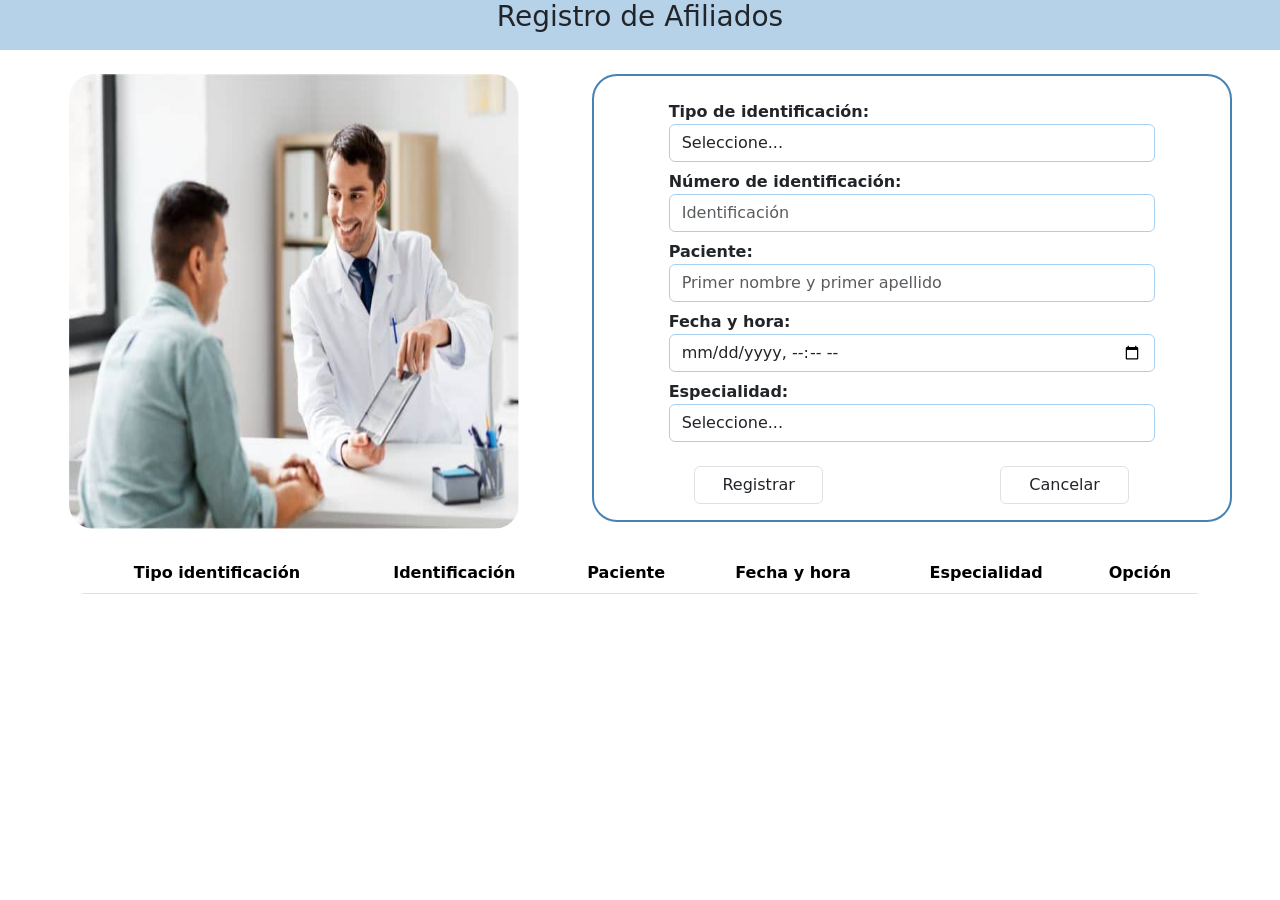
<file: html/afiliados.html>
<!DOCTYPE html>
<html lang="en">
  <head>
    <!-- Required meta tags -->
    <meta charset="utf-8" />
    <meta name="viewport" content="width=device-width, initial-scale=1" />

    <!-- Bootstrap CSS -->
    <link
      href="https://cdn.jsdelivr.net/npm/bootstrap@5.0.2/dist/css/bootstrap.min.css"
      rel="stylesheet"
      integrity="sha384-EVSTQN3/azprG1Anm3QDgpJLIm9Nao0Yz1ztcQTwFspd3yD65VohhpuuCOmLASjC"
      crossorigin="anonymous"
    />
    <link rel="stylesheet" href="../js/appAfiliados.js" />
    <link
      rel="stylesheet"
      href="https://cdn.datatables.net/1.12.1/css/jquery.dataTables.min.css"
    />

    <title>Afiliados</title>
  </head>
  <body>
    <div style="background-color: rgb(182, 210, 233); height: 50px;">
      <h3 class="text-center">Registro de Afiliados</h3>
    </div>
    <div class="row mt-4">
      <div class="col-5 d-flex justify-content-end">
        <img src="../img/consulta.jpg" alt="" width="450px" height="455px" style="margin-top: 2x; border-radius: 25px;"/>
      </div>
      <div class="col-7">
        <div
          class="container"
          style="border-radius: 25px; width: 40rem; border: 2px solid steelblue"
        >
          <form id="form_afiliados">
            <div class="container">
              <div class="row justify-content-around mt-3">
                <div class="form-group col-10 mt-2">
                  <label for="identificacion" style="font-weight: bold"
                    >Tipo de identificación:</label
                  >
                  <select
                    name=""
                    id="tp_identificacion"
                    class="form-control"
                    style="border: 1px solid rgb(168, 209, 241)"
                  >
                    <option value="0">Seleccione...</option>
                    <option value="CC">Cédula de ciudadanía</option>
                    <option value="CE">Cédula de extranjería</option>
                    <option value="TI">Tarjeta de identidad</option>
                    <option value="RC">Registro civil</option>
                    <option value="Otro">Otro</option>
                  </select>
                </div>
                <div class="form-group col-10 mt-2">
                  <label for="id" style="font-weight: bold"
                    >Número de identificación:</label
                  >
                  <input
                    type="text"
                    placeholder="Identificación"
                    id="num_identificacion"
                    class="form-control"
                    style="border: 1px solid rgb(168, 209, 241)"
                    required
                  />
                </div>
                <div class="form-group col-10 mt-2">
                  <label for="paciente" style="font-weight: bold"
                    >Paciente:</label
                  >
                  <input
                    type="text"
                    id="paciente"
                    placeholder="Primer nombre y primer apellido"
                    class="form-control"
                    maxlength="30"
                    style="border: 1px solid rgb(168, 209, 241)"
                    required
                  />
                </div>
                <div class="form-group col-10 mt-2">
                  <label for="fecha" style="font-weight: bold"
                    >Fecha y hora:</label
                  >
                  <input
                    type="datetime-local"
                    class="form-control"
                    id="fecha_hora"
                    style="border: 1px solid rgb(168, 209, 241)"
                    required
                  />
                </div>
                <div class="form-group col-10 mt-2">
                  <label for="especialidad" style="font-weight: bold"
                    >Especialidad:</label
                  >
                  <select
                    name=""
                    id="especialidad"
                    class="form-control"
                    style="border: 1px solid rgb(168, 209, 241)"
                  >
                    <option value="0">Seleccione...</option>
                    <option value="Médico general">Médico general</option>
                    <option value="Oftalmología">Oftalmología</option>
                    <option value="Pediatría">Pediatría</option>
                    <option value="Ginecología">Ginecología</option>
                    <option value="Odontología">Odontología</option>
                  </select>
                </div>

                <div class="form-group col-3 mt-4">
                  <input
                    type="submit"
                    class="form-control bt btn-success mb-3"
                    value="Registrar"
                  />
                </div>
                <div class="form-group col-3 mt-4">
                  <a href="menu.html" style="text-decoration: none"><button type="button" class="form-control bt btn-danger mb-3">Cancelar</button></a>
                </div>
              </div>
            </div>
          </form>
        </div>
      </div>
    </div>

    <br />
    <div class="container">
      <table class="table table-striped" id="example" style="color: black">
        <thead class="text-center" style="background-color: rgb(182, 210, 233)">
          <tr style="text-align: center;">
            <th scope="col">Tipo identificación</th>
            <th scope="col">Identificación</th>
            <th scope="col">Paciente</th>
            <th scope="col">Fecha y hora</th>
            <th scope="col">Especialidad</th>
            <th scope="col">Opción</th>
          </tr>
        </thead>
        <tbody id="tbody">
          <tr>
            <th scope="row"></th>
            <td></td>
            <td></td>
            <td></td>
            <td></td>
          </tr>
        </tbody>
      </table>
    </div>

    <div
      class="modal fade"
      id="myModal"
      tabindex="-1"
      aria-labelledby="exampleModalLabel"
      aria-hidden="true"
    >
      <div class="modal-dialog">
        <div class="modal-content">
          <div class="modal-header">
            <h5 class="modal-title" id="exampleModalLabel">Editar afiliados</h5>
            <button
              type="button"
              class="btn-close"
              data-bs-dismiss="modal"
              aria-label="Close"
            ></button>
          </div>
          <div class="modal-body" id="modalbody"></div>
        </div>
      </div>
    </div>

    <script
      src="https://code.jquery.com/jquery-3.5.1.js"
      crossorigin="anonymous"
    ></script>
    <script src="https://cdn.datatables.net/1.12.1/js/jquery.dataTables.min.js"></script>

    <script>
      $(document).ready(function () {
        $("#example").DataTable();
      });
    </script>

    <!-- Optional JavaScript; choose one of the two! -->

    <!-- Option 1: Bootstrap Bundle with Popper -->
    <script
      src="https://cdn.jsdelivr.net/npm/bootstrap@5.0.2/dist/js/bootstrap.bundle.min.js"
      integrity="sha384-MrcW6ZMFYlzcLA8Nl+NtUVF0sA7MsXsP1UyJoMp4YLEuNSfAP+JcXn/tWtIaxVXM"
      crossorigin="anonymous"
    ></script>
    <script src="../js/appAfiliados.js"></script>

    <!-- Option 2: Separate Popper and Bootstrap JS -->
    <!--
    <script src="https://cdn.jsdelivr.net/npm/@popperjs/core@2.9.2/dist/umd/popper.min.js" integrity="sha384-IQsoLXl5PILFhosVNubq5LC7Qb9DXgDA9i+tQ8Zj3iwWAwPtgFTxbJ8NT4GN1R8p" crossorigin="anonymous"></script>
    <script src="https://cdn.jsdelivr.net/npm/bootstrap@5.0.2/dist/js/bootstrap.min.js" integrity="sha384-cVKIPhGWiC2Al4u+LWgxfKTRIcfu0JTxR+EQDz/bgldoEyl4H0zUF0QKbrJ0EcQF" crossorigin="anonymous"></script>
    -->
  </body>
</html>
</file>
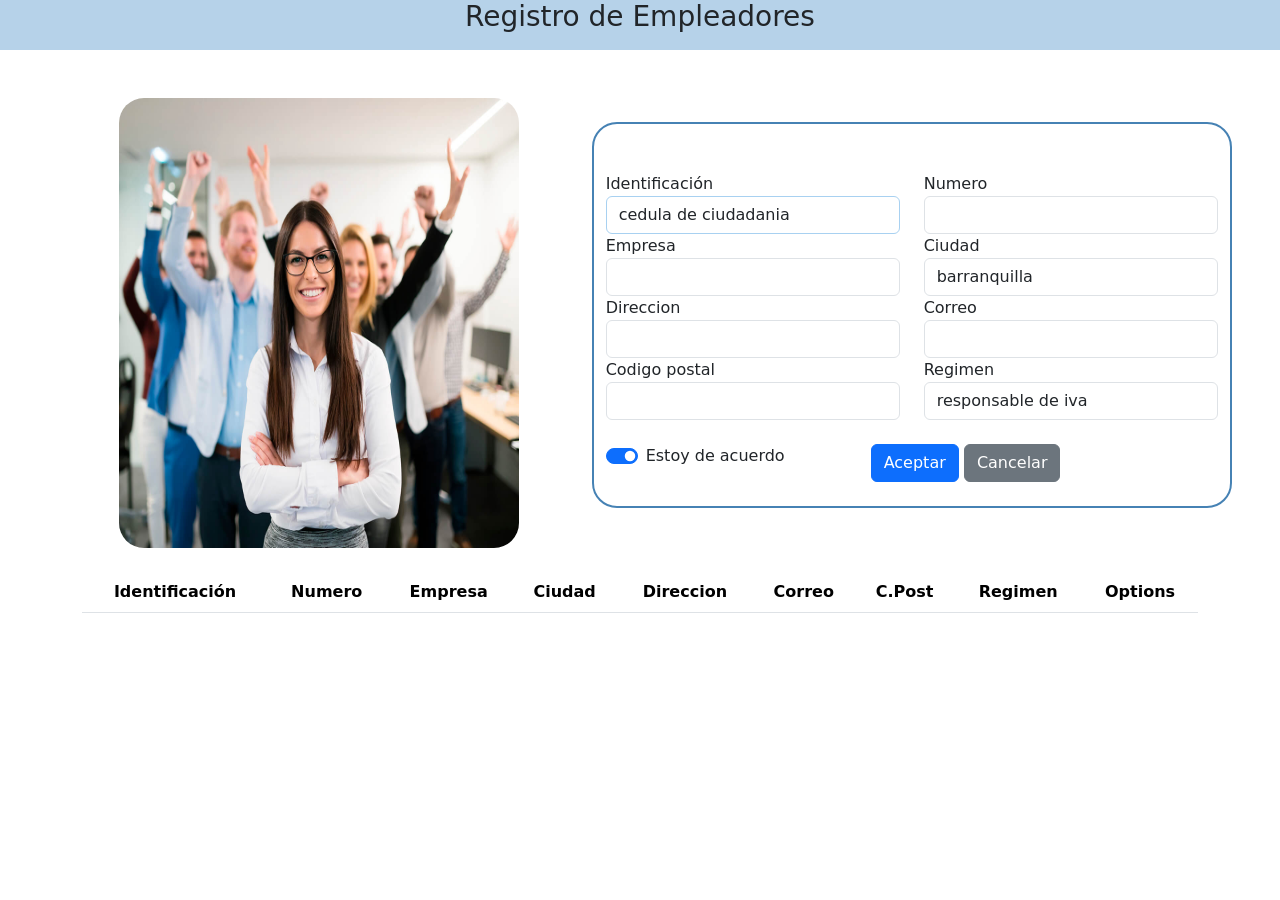
<file: html/empleador.html>
<!DOCTYPE html>
<html lang="en">
<head>
    <meta charset="UTF-8">
    <meta http-equiv="X-UA-Compatible" content="IE=edge">
    <meta name="viewport" content="width=device-width, initial-scale=1.0">
    <title>Empleador</title>
    <!-- CSS only -->
    <link rel="stylesheet" href="https://cdn.datatables.net/1.12.1/css/jquery.dataTables.min.css">
    <link href="https://cdn.jsdelivr.net/npm/bootstrap@5.2.2/dist/css/bootstrap.min.css" rel="stylesheet" integrity="sha384-Zenh87qX5JnK2Jl0vWa8Ck2rdkQ2Bzep5IDxbcnCeuOxjzrPF/et3URy9Bv1WTRi" crossorigin="anonymous">
</head>
<body>

    <div style="background-color: rgb(182, 210, 233); height: 50px;">
        <h3 class="text-center">Registro de Empleadores</h3>
    </div>

    <div class="row mt-5">
      <div class="col-5 d-flex justify-content-end">
        <img src="../img/empleadores.jpg" alt="" width="400px" height="450px" style="margin-top: 2x; border-radius: 25px;"/>
      </div>

    <div class="col-7">
        <div class="container mt-4"  id="body" style="border-radius: 25px; width: 40rem; border: 2px solid steelblue">
            <form id="formulario">
                <div class="row justify-content-around mt-5">
                
                    <div class="form-group col-6">
                        <label for="">Identificación</label>
                        <select name="" id="identificacion" class="form-control" style="border: 1px solid rgb(168, 209, 241)" >
                            <option value="CC">cedula de ciudadania</option>
                            <option value="CE">cedula de extranjeria</option>
                            <option value="TI">tarjeta de identificacion</option>
                            <option value="RC">registro civil</option>
                            <option value="otro">Otro</option>
                        </select>
                    </div>

                    <div class="form-group col-6">
                        <label for="numero">Numero</label>
                        <input type="text" id="numero" required class="form-control">
                    </div>
                    <div class="form-group col-6">
                        <label for="empresa">Empresa</label>
                        <input type="text" id="empresa" required class="form-control">
                    </div>
                    <div class="form-group col-6">
                        <label for="ciudad">Ciudad</label>
                        <select name="" id="ciudad" class="form-control">
                            <option value="barranquilla">barranquilla</option>
                            <option value="cali">Cali</option>
                            <option value="bogota">Bogota</option>
                            <option value="medellin">Medellin</option>
                            <option value="medellin">Cartagena</option>
                        </select>
                    </div>
                    <div class="form-group col-6">
                        <label for="direccion">Direccion</label>
                        <input type="text" id="direccion" required class="form-control">
                    </div>
                    <div class="form-group col-6">
                        <label for="correo">Correo</label>
                        <input type="email" id="correo" required class="form-control">
                    </div>
                    <div class="form-group col-6">
                        <label for="codigoPostal">Codigo postal</label>
                        <input type="text" id="codigoPostal" required class="form-control">
                    </div>

                    <div class="form-group col-6">
                        <label for="regimen">Regimen</label>
                        <select name="" id="regimen" class="form-control">
                            <option value="r.iva">responsable de iva</option>
                            <option value="p.n.iva">persona natural responsable de iva</option>
                            <option value="r.especial">regimen especial</option>
                            <option value="p.n.n.r">persona natural no responsable de iva</option>
                        </select>
                    </div>

                    <div class="form-group col-5">
                        <br>
                        <div class="form-check form-switch">
                            <input class="form-check-input" type="checkbox" id="flexSwitchCheckChecked" checked required/>
                            <label class="form-check-label" for="flexSwitchCheckChecked" required>Estoy de acuerdo</label>
                        </div>
                    </div>
                    <div class="form-group col-7">
                        <br>
                        <input type="submit" class="btn btn-primary" value="Aceptar">
                        <a class="btn btn-secondary" type="button" href="menu.html">Cancelar</a><br><br>
                    </div>
                </div>
            </form>   
        </div>
        </div>
    </div>
      <br>

      <div class="container">
          <table class="table table-striped" style="color: black" id="example">
            <thead class="text-center" style="background-color: rgb(182, 210, 233);">
              <tr>
                <th scope="col">Identificación</th>
                <th scope="col">Numero</th>
                <th scope="col">Empresa</th>
                <th scope="col">Ciudad</th>
                <th scope="col">Direccion</th>
                <th scope="col">Correo</th>
                <th scope="col">C.Post</th>
                <th scope="col">Regimen</th>
                <th scope="col">Options</th>
              </tr>
            </thead>

            <tbody id="tbody">
              <tr>
                <th scope="row"></th>
                <td></td>
                <td></td>
                <td></td>
                <td></td>
                <td></td>
                <td></td>
                <td></td>
                <td></td>
              </tr>

            </tbody>
          </table>
        </div>


        
        <div class="modal fade" id="myModal" tabindex="-1" aria-labelledby="exampleModalLabel" aria-hidden="true">
            <div class="modal-dialog">
                <div class="modal-content">
                    <div class="modal-header">
                        <h5 class="modal-title" id="exampleModalLabel">Mi Ventana Modal</h5>
                        <button type="button" class="btn-close" data-bs-dismiss="modal" aria-label="Close"></button>
                    </div>
                    <div class="modal-body" id="modalbody">

                        
                    </div>
                </div>
            </div>
        </div>

        
    
    <!-- JavaScript Bundle with Popper -->
    <script src="https://code.jquery.com/jquery-3.5.1.js" crossorigin="anonymous"></script>
    <script src="https://cdn.datatables.net/1.12.1/js/jquery.dataTables.min.js"></script>   
    <script src="https://cdn.jsdelivr.net/npm/bootstrap@5.2.2/dist/js/bootstrap.bundle.min.js" integrity="sha384-OERcA2EqjJCMA+/3y+gxIOqMEjwtxJY7qPCqsdltbNJuaOe923+mo//f6V8Qbsw3" crossorigin="anonymous"></script>
    <script src="../js/empleado.js"></script>

    <script>
        $(document).ready(function () {
        $('#example').DataTable();
        });
    </script>
</body>
</html>
</file>
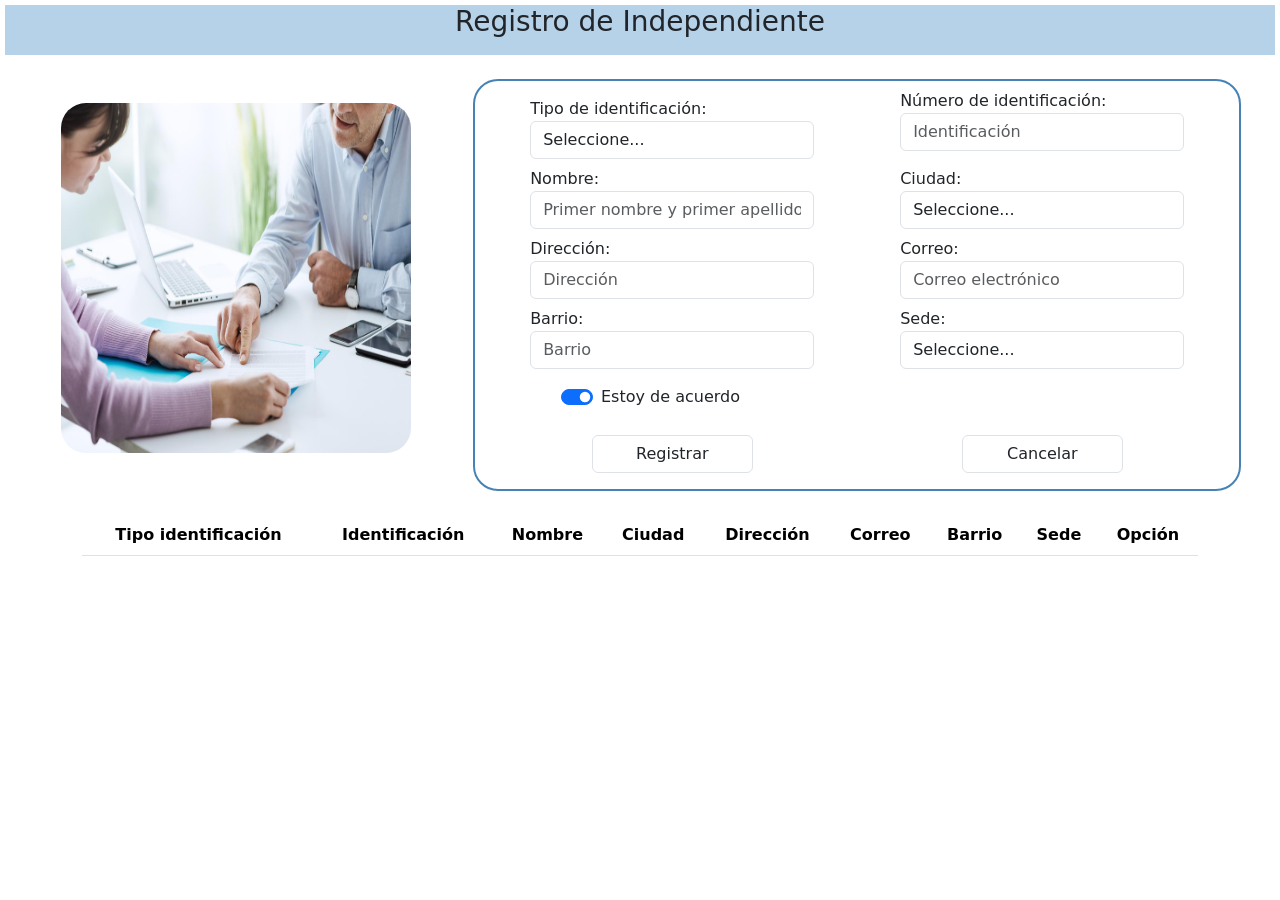
<file: html/independiente.html>
<!DOCTYPE html>
<html lang="en">
  <head>
    <!-- Required meta tags -->
    <meta charset="utf-8" />
    <meta name="viewport" content="width=device-width, initial-scale=1" />

    <!-- Bootstrap CSS -->
    <link
      href="https://cdn.jsdelivr.net/npm/bootstrap@5.0.2/dist/css/bootstrap.min.css"
      rel="stylesheet"
      integrity="sha384-EVSTQN3/azprG1Anm3QDgpJLIm9Nao0Yz1ztcQTwFspd3yD65VohhpuuCOmLASjC"
      crossorigin="anonymous"
    />
    <link rel="stylesheet" href="../js/appIndependiente.js" />
    <link
      rel="stylesheet"
      href="https://cdn.datatables.net/1.12.1/css/jquery.dataTables.min.css"
    />

    <title>Independiente</title>
  </head>
  <body>
    <div
      style="background-color: rgb(182, 210, 233); height: 50px; margin: 5px"
    >
      <h3 class="text-center" style="margin-top: 3px">
        Registro de Independiente
      </h3>
    </div>
    <div class="row mt-4">
      <div class="col-4 d-flex justify-content-end mt-4">
        <img
          src="../img/inde.png"
          alt=""
          width="350px"
          height="350px"
          style="border-radius: 25px"
        />
      </div>
      <div class="col-8">
        <div
          class="container"
          style="border-radius: 25px; width: 48rem; border: 2px solid steelblue"
        >
          <form id="form_independiente">
            <div class="container">
              <div class="row justify-content-around">
                <div class="form-group col-5 mt-3">
                  <label for="identificacion">Tipo de identificación:</label>
                  <select name="" id="tp_identificacion" class="form-control">
                    <option value="0">Seleccione...</option>
                    <option value="CC">Cédula de ciudadanía</option>
                    <option value="CE">Cédula de extranjería</option>
                    <option value="TI">Tarjeta de identidad</option>
                    <option value="RC">Registro civil</option>
                    <option value="Otro">Otro</option>
                  </select>
                </div>
                <div class="form-group col-5 mt-2">
                  <label for="id">Número de identificación:</label>
                  <input
                    type="text"
                    placeholder="Identificación"
                    id="num_identificacion"
                    class="form-control"
                    required
                  />
                </div>
                <div class="form-group col-5 mt-2">
                  <label for="nombre">Nombre:</label>
                  <input
                    type="text"
                    id="nombre"
                    placeholder="Primer nombre y primer apellido"
                    class="form-control"
                    maxlength="30"
                    required
                  />
                </div>
                <div class="form-group col-5 mt-2">
                  <label for="ciudad">Ciudad:</label>
                  <select name="" id="ciudad" class="form-control">
                    <option value="0">Seleccione...</option>
                    <option value="Cali">Cali</option>
                    <option value="Popayán">Popayán</option>
                    <option value="Medellin">Medellin</option>
                    <option value="4">Pasto</option>
                    <option value="Pasto">Manizales</option>
                    <option value="Santa Marta">Santa Marta</option>
                    <option value="Barranquilla">Barranquilla</option>
                    <option value="Cartagena">Cartagena</option>
                    <option value="Villavicencio">Villavicencio</option>
                  </select>
                </div>
                <div class="form-group col-5 mt-2">
                  <label for="direccion">Dirección:</label>
                  <input
                    type="text"
                    id="direccion"
                    placeholder="Dirección"
                    class="form-control"
                    maxlength="50"
                    required
                  />
                </div>
                <div class="form-group col-5 mt-2">
                  <label for="correo">Correo:</label>
                  <input
                    type="email"
                    id="correo"
                    placeholder="Correo electrónico"
                    class="form-control"
                    maxlength="30"
                    required
                  />
                </div>
                <div class="form-group col-5 mt-2">
                  <label for="barrio">Barrio:</label>
                  <input
                    type="text"
                    id="barrio"
                    placeholder="Barrio"
                    class="form-control"
                    maxlength="30"
                    required
                  />
                </div>
                <div class="form-group col-5 mt-2">
                  <label for="sede">Sede:</label>
                  <select name="" id="sede" class="form-control">
                    <option value="0">Seleccione...</option>
                    <option value="Norte">Norte</option>
                    <option value="Sur">Sur</option>
                    <option value="Este">Este</option>
                    <option value="Oeste">Oeste</option>
                    <option value="Centro">Centro</option>
                  </select>
                </div>
                <div class="form-group col-10 mt-3">
                  <div class="form-check form-switch">
                    <input
                      class="form-check-input"
                      type="checkbox"
                      id="flexSwitchCheckChecked"
                      checked required
                    />
                    <label class="form-check-label" for="flexSwitchCheckChecked"
                      required>Estoy de acuerdo</label
                    >
                  </div>
                </div>

                <div class="form-group col-3 mt-4">
                  <input
                    type="submit"
                    class="form-control bt btn-success mb-3"
                    value="Registrar"
                  />
                </div>
                <div class="form-group col-3 mt-4">
                  <a href="menu.html" style="text-decoration: none"
                    ><button
                      type="button"
                      class="form-control bt btn-danger mb-3"
                    >
                      Cancelar
                    </button></a
                  >
                </div>
              </div>
            </div>
          </form>
        </div>
      </div>
    </div>

    <br />
    <div class="container">
      <table class="table table-striped" id="example" style="color: black">
        <thead class="text-center" style="background-color: rgb(182, 210, 233)">
          <tr>
            <th scope="col">Tipo identificación</th>
            <th scope="col">Identificación</th>
            <th scope="col">Nombre</th>
            <th scope="col">Ciudad</th>
            <th scope="col">Dirección</th>
            <th scope="col">Correo</th>
            <th scope="col">Barrio</th>
            <th scope="col">Sede</th>
            <th scope="col">Opción</th>
          </tr>
        </thead>
        <tbody id="tbody">
          <tr>
            <th scope="row"></th>
            <td></td>
            <td></td>
            <td></td>
            <td></td>
            <td></td>
            <td></td>
            <td></td>
            <td></td>
          </tr>
        </tbody>
      </table>
    </div>

    <div
      class="modal fade"
      id="myModal"
      tabindex="-1"
      aria-labelledby="exampleModalLabel"
      aria-hidden="true"
    >
      <div class="modal-dialog">
        <div class="modal-content">
          <div class="modal-header">
            <h5 class="modal-title" id="exampleModalLabel">
              Editar Independientes
            </h5>
            <button
              type="button"
              class="btn-close"
              data-bs-dismiss="modal"
              aria-label="Close"
            ></button>
          </div>
          <div class="modal-body" id="modalbody"></div>
        </div>
      </div>
    </div>

    <script
      src="https://code.jquery.com/jquery-3.5.1.js"
      crossorigin="anonymous"
    ></script>
    <script src="https://cdn.datatables.net/1.12.1/js/jquery.dataTables.min.js"></script>

    <script>
      $(document).ready(function () {
        $("#example").DataTable();
      });
    </script>

    <!-- Optional JavaScript; choose one of the two! -->

    <!-- Option 1: Bootstrap Bundle with Popper -->
    <script
      src="https://cdn.jsdelivr.net/npm/bootstrap@5.0.2/dist/js/bootstrap.bundle.min.js"
      integrity="sha384-MrcW6ZMFYlzcLA8Nl+NtUVF0sA7MsXsP1UyJoMp4YLEuNSfAP+JcXn/tWtIaxVXM"
      crossorigin="anonymous"
    ></script>
    <script src="../js/appIndependiente.js"></script>

    <!-- Option 2: Separate Popper and Bootstrap JS -->
    <!--
    <script src="https://cdn.jsdelivr.net/npm/@popperjs/core@2.9.2/dist/umd/popper.min.js" integrity="sha384-IQsoLXl5PILFhosVNubq5LC7Qb9DXgDA9i+tQ8Zj3iwWAwPtgFTxbJ8NT4GN1R8p" crossorigin="anonymous"></script>
    <script src="https://cdn.jsdelivr.net/npm/bootstrap@5.0.2/dist/js/bootstrap.min.js" integrity="sha384-cVKIPhGWiC2Al4u+LWgxfKTRIcfu0JTxR+EQDz/bgldoEyl4H0zUF0QKbrJ0EcQF" crossorigin="anonymous"></script>
    -->
  </body>
</html>
</file>
